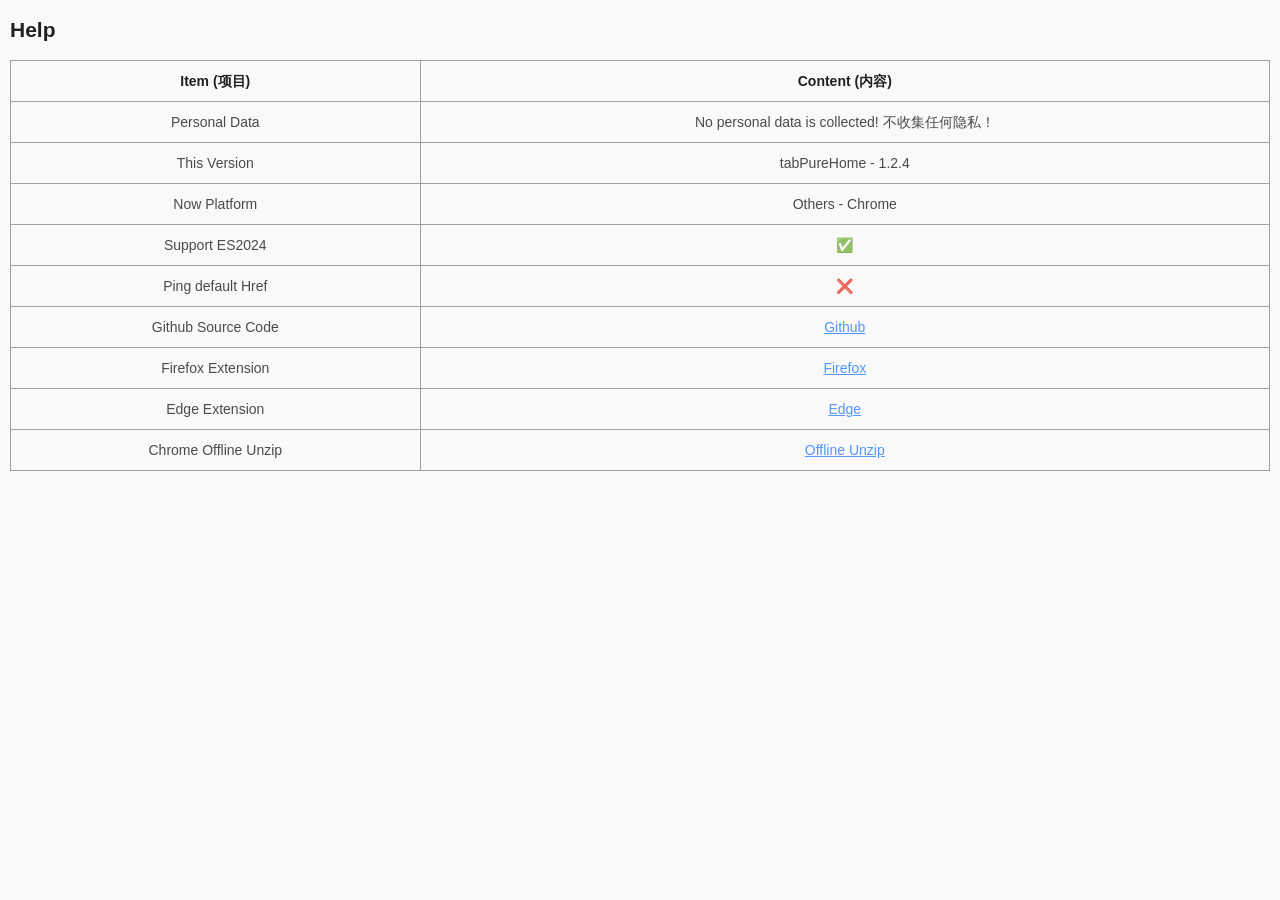
<file: pages/help/help.html>
<!DOCTYPE html>
<html lang="en">
<head>
    <meta charset="UTF-8">
    <meta name="referrer" content="no-referrer"/>
    <meta name="viewport" content="width=device-width, initial-scale=1.0, minimum-scale=1.0, maximum-scale=1.0, user-scalable=0" />
    <meta name="theme-color" content="#FFFACD">
    <title></title>
    <!--公共脚本-->
    <script src="../../common/config.js"></script>
    <script src="../../common/language.js"></script>
    <script src="../../common/md5.js"></script>
    <script src="../../common/func.js"></script>
    <link rel="stylesheet" href="../../common/theme.css">
    <link rel="icon" type="image/png" href="../../static/appicon.png" />
</head>
<body class="body font-text select-none">
    <!--页面内容-->
    <div class="app">
        <div class="app-div select-text font-text">
            <h2><span class="language-span" data-language_key="help"></span></h2>
            <table>
                <tr>
                    <th>Item (项目)</th>
                    <th>Content (内容)</th>
                </tr>
                <tr>
                    <td>Personal Data</td>
                    <td>No personal data is collected! 不收集任何隐私！</td>
                </tr>
                <tr>
                    <td>This Version</td>
                    <td id="table-td-version"></td>
                </tr>
                <tr>
                    <td>Now Platform</td>
                    <td id="table-td-platform"></td>
                </tr>
                <tr>
                    <td>Support ES2024</td>
                    <td id="table-td-es2024"></td>
                </tr>
                <tr>
                    <td>Ping default Href</td>
                    <td id="table-td-default_new_tab_href">...</td>
                </tr>
                <tr>
                    <td>Github Source Code</td>
                    <td><a class="font-blue" target="_blank" href="https://github.com/fyonecon/tabPureHome" title="Click">Github</a></td>
                </tr>
                <tr>
                    <td>Firefox Extension</td>
                    <td><a class="font-blue" target="_blank" href="https://addons.mozilla.org/zh-CN/firefox/addon/tabpurehome/" title="Click">Firefox</a></td>
                </tr>
                <tr>
                    <td>Edge Extension</td>
                    <td><a class="font-blue" target="_blank" href="https://microsoftedge.microsoft.com/addons/detail/tabpurehome/lljgccnckkcbfmifknfmkigcigkbmenk" title="Click">Edge</a></td>
                </tr>
                <tr>
                    <td>Chrome Offline Unzip</td>
                    <td><a class="font-blue" target="_blank" href="https://github.com/fyonecon/tabPureHome/archive/refs/heads/main.zip" title="Click">Offline Unzip</a></td>
                </tr>
            </table>
        </div>
    </div>

    <!--页面脚本-->
    <link rel="stylesheet" href="./help.css">
    <script src="./help.js"></script>
</body>
</html>
</file>
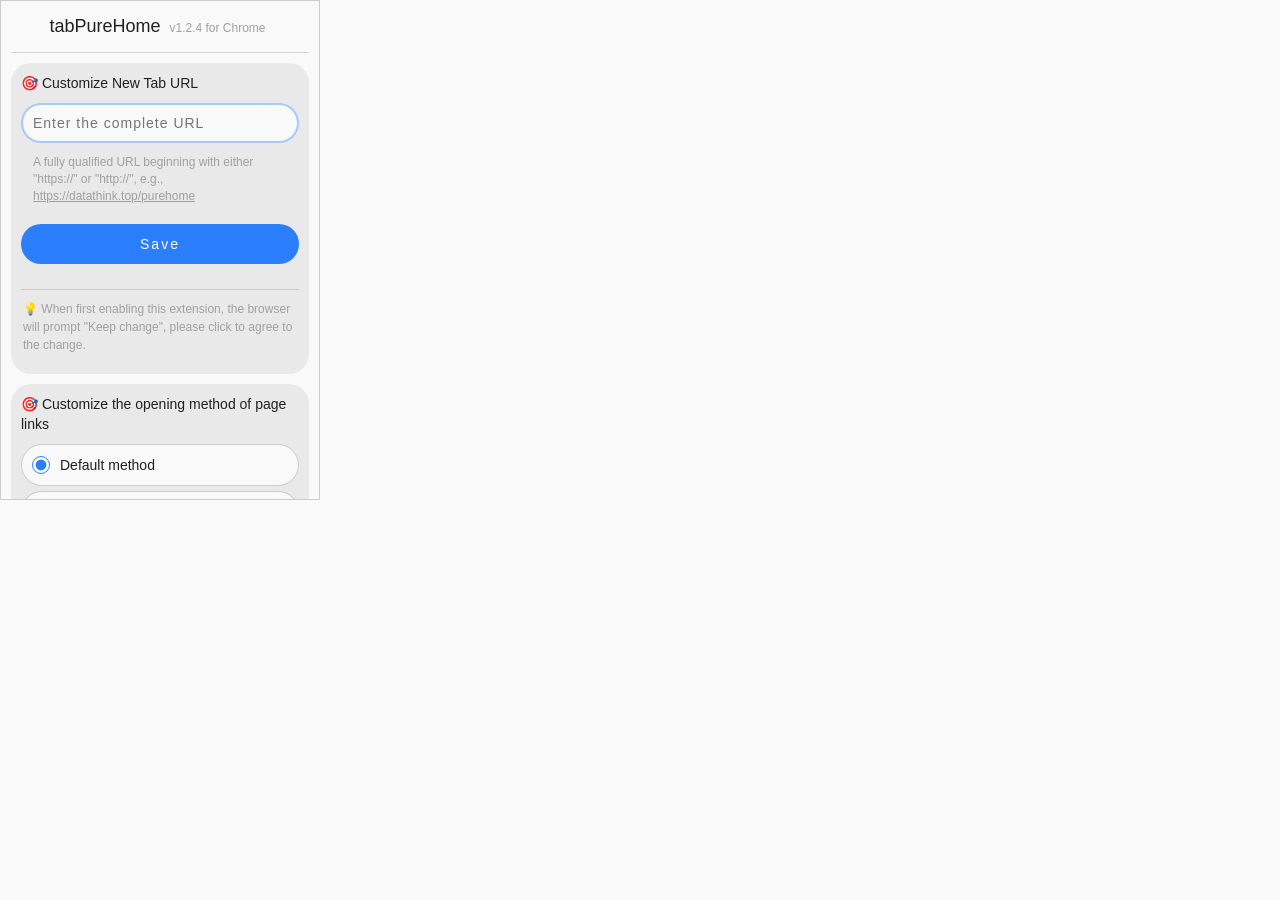
<file: pages/popup/popup.html>
<!DOCTYPE html>
<html lang="en">
<head>
    <meta charset="UTF-8">
    <meta name="referrer" content="no-referrer"/>
    <meta name="viewport" content="width=device-width, initial-scale=1.0, minimum-scale=1.0, maximum-scale=1.0, user-scalable=0" />
<!--    <meta name="theme-color" content="#FFFACD">-->
    <title></title>
    <!--公共脚本-->
    <script src="../../common/config.js"></script>
    <script src="../../common/language.js"></script>
    <script src="../../common/md5.js"></script>
    <script src="../../common/func.js"></script>
    <link rel="stylesheet" href="../../common/theme.css">
    <link rel="icon" type="image/png" href="../../static/appicon.png" />
</head>
<body class="body font-text select-none">
    <!--页面内容-->
    <div class="app app-popup scroll-y-style">

        <div class="settings-item-title center border-bottom">
            <span class="language-span font-title" data-language_key="app_name"></span>
            <span class="settings-item-version font-mini font-gray" id="settings-item-title-version"></span>
        </div>

        <div class="div-card ">
            <div class="card-li card-li-title">
                🎯 <span class="language-span font-text" data-language_key="custom_new_tab_title"></span>
            </div>
            <div class="card-li">
                <input class="input-style border-radius select-text font-text language-input" id="input-custom_new_tab_href" type="text" data-language_key="input_placeholder_custom_new_tab_href" placeholder="" maxlength="1200" title="New Tab URL" />
            </div>
            <div class="card-li input-alert">
                <span class="language-span font-mini select-text font-gray" id="input-custom_new_tab_href-alert" data-language_key="custom_new_tab_alert"></span>
                <span class="select-text" id="input-custom_new_tab_href-alert-example">
                    &nbsp;
                    <a class="font-mini font-gray" href="https://datathink.top/purehome" target="_blank" title="Click" rel="nofollow noreferrer noopener" >https://datathink.top/purehome</a>
                    &nbsp;&nbsp;&nbsp;&nbsp;&nbsp;&nbsp;
                </span>
            </div>
            <div class="card-li">
                <button class="btn-style border-radius font-text click" id="input-custom_new_tab_btn" title="Save">
                    <span class="language-span" data-language_key="custom_new_tab_btn"></span>
                </button>
            </div>
            <div class="card-li-bottom border-bottom"></div>
            <div class="card-li msg-li font-mini select-text break">
                <div><span class="language-span font-gray" data-language_key="help_msg_browser_set_change"></span></div>
            </div>
        </div>

        <div class="div-card ">
            <div class="card-li card-li-title">
                🎯 <span class="language-span font-text" data-language_key="custom_a_target"></span>
            </div>
            <div class="card-li radio-group" id="radioGroup">
                <div class="radio-option">
                    <input type="radio" name="targetMode" id="modeDefault" value="_default">
                    <label for="modeDefault">
                        <span class="language-span font-text click radio-span-click" data-language_key="custom_a_target_txt_default"></span>
                    </label>
                </div>
                <div class="radio-option">
                    <input type="radio" name="targetMode" id="modeBlank" value="_blank">
                    <label for="modeBlank">
                        <span class="language-span font-text click radio-span-click" data-language_key="custom_a_target_txt_blank"></span>
                    </label>
                </div>
                <div class="radio-option">
                    <input type="radio" name="targetMode" id="modeSelf" value="_self">
                    <label for="modeSelf">
                        <span class="language-span font-text click radio-span-click" data-language_key="custom_a_target_txt_self"></span>
                    </label>
                </div>
            </div>
            <div class="radio-alert hide" id="radioAlert">
                <span class="font-mini select-text font-gray" id="radio-custom_a_target-alert" ></span>
            </div>
            <div class="card-li-bottom border-bottom"></div>
            <div class="card-li msg-li font-mini select-text break">
                <div><span class="language-span font-gray" data-language_key="help_msg_browser_set_a_target"></span></div>
            </div>
        </div>

        <div class="div-card ">
            <div class="card-li card-li-title">
                🎯 <span class="language-span font-text" data-language_key="custom_insert_css_font"></span>
            </div>
            <div class="card-li radio-group" id="radioGroup2">
                <div class="radio-option">
                    <input type="radio" name="targetMode2" id="modeFontDefault" value="_default">
                    <label for="modeFontDefault">
                        <span class="language-span font-text click radio-span-click" data-language_key="custom_insert_css_font_default"></span>
                    </label>
                </div>
                <div class="radio-option">
                    <input type="radio" name="targetMode2" id="modeFontReplace" value="_replace">
                    <label for="modeFontReplace">
                        <span class="language-span font-text click radio-span-click" data-language_key="custom_insert_css_font_replace"></span>
                    </label>
                </div>
            </div>
            <div class="radio-alert hide" id="radioAlert2">
                <span class="font-mini select-text font-gray" id="radio-custom_insert_css_font-alert" ></span>
            </div>
            <div class="card-li-bottom border-bottom"></div>
            <div class="card-li msg-li font-mini select-text break">
                <div><span class="language-span font-gray" data-language_key="custom_insert_css_font_help"></span></div>
            </div>
        </div>

        <div class="more-div border-top">
            <a class="a-href click font-text select-none font-gray" target="_blank" rel="nofollow noreferrer noopener" title="Click" href="../help/help.html">
                <span class="language-span" data-language_key="help"></span>
            </a>
        </div>

    </div>

    <!--页面脚本-->
    <link rel="stylesheet" href="./popup.css">
    <script src="./setting_new_tab_url.js"></script>
    <script src="./setting_a_target_mode.js"></script>
    <script src="./settings_insert_css_mode.js"></script>
    <script src="../../content/common_page_data.js"></script>
    <script src="./popup.js"></script>
</body>
</html>
</file>
<file: common/theme.css>
* {
    margin: 0;
    padding: 0;
    box-sizing: border-box;
}

body, html {
    font-family: "Noto Sans SC", Roboto, "PingFang SC", "Arial", sans-serif;
    font-size: 15px;
}

/*  */

.hide{
    display: none;
}
.clear{
    clear: both;
}
img{
    width: 30px;
}

.clear{
    clear: both;
}
.float-left{
    float: left;
}
.float-right{
    float: right;
}

.center {
    text-align: center;
}

.break {
    word-break: break-all;
    word-wrap: break-word;
}

.break-ellipsis {
    text-overflow: ellipsis;
    white-space: nowrap;
}

::selection {
    color: #FCFCFC;
    background: #FF8C00;
    /*outline: thick solid #FF0000;*/
}
::-moz-selection {
    color: #FCFCFC;
    background: #FF8C00;
}

/* 滚动区域基础样式 - 兼容主流浏览器 */
.scroll-y-style {
    /* 滚动控制 */
    overflow-y: auto;
    overflow-x: hidden;
    /* 触摸行为控制 */
    touch-action: pan-y;
    /* iOS平滑滚动 */
    -webkit-overflow-scrolling: touch;
    /* Firefox滚动条样式 */
    scrollbar-width: thin;
    scrollbar-color: rgba(115, 115, 115, 0.5) transparent;
    /* 平滑滚动 */
    scroll-behavior: smooth;
}
/* WebKit内核滚动条样式 (Chrome, Safari, Edge新版) */
.scroll-y-style::-webkit-scrollbar {
    width: 8px;
    background-color: transparent;
}
.scroll-y-style::-webkit-scrollbar-thumb {
    border-radius: 8px;
    background-color: rgba(115, 115, 115, 0.5);
    min-height: 40px;
}
.scroll-y-style::-webkit-scrollbar-thumb:hover {
    background-color: rgba(115, 115, 115, 0.8);
}

.click-none {
    cursor: not-allowed;
    user-select: none;
}

.click {
    cursor: pointer;
    user-select: none;
    opacity: 1;
    /*移除btn原生点击高亮效果*/
    -webkit-tap-highlight-color: transparent;
}
.click:hover{
    opacity: 0.9;
}
.click:active {
    opacity: 0.8;
    transform: scale(1.04);
    transition: transform 0.1s linear;
}

.not-click{
    cursor: not-allowed;
}

.hover:hover {
    opacity: 0.8;
    cursor: pointer;
}

.select-none {
    -moz-user-select: none;
    -webkit-user-select: none;
    -ms-user-select: none;
    user-select: none;
}

.select-all {
    -moz-user-select: all;
    -webkit-user-select: all;
    -ms-user-select: all;
    user-select: all;
}

.select-text {
    -moz-user-select: text;
    -webkit-user-select: text;
    -ms-user-select: text;
    user-select: text;
}

.font-mini {
    font-size: 12px;
    line-height: 16px; /*1.3倍的字体大小*/
    letter-spacing: 0;
}
.font-text {
    font-size: 14px;
    line-height: 20px; /*1.5倍的字体大小*/
}
.font-title {
    font-size: 18px;
}
.font-class {
    font-size: 24px;
}
.font-white{
    color: white;
}
.font-black{
    color: black;
}
.font-gray{
    color: rgba(160,160,160, 1);
}
.font-blue{
    color: rgba(43,127,255, 1);
}
.font-orange{
    color:rgba(255,137,4, 1);
}
.font-red{
    color: rgba(231,0,11, 1);
}
.font-green{
    color: rgba(0,166,62, 1);
}

.border-radius{
    border-radius: 25px;
}

.border-bottom{
    border-bottom:1px solid rgba(160,160,160, 0.4);
}
.border-top{
    border-top:1px solid rgba(160,160,160, 0.4);
}

.a-href{
    text-decoration: none;
    outline: none;
    -webkit-tap-highlight-color: transparent;
}

/*  */

.app{
    display: contents;
}


.card-li{
    margin-bottom: 10px;
}
.card-li-bottom{
    padding-top: 15px;
}


/* 亮主题·默认主题 */
.body{
    background: #f9f9f9;
    color: #202020;
    transition: background-color 0.2s ease, color 0.2s ease;
}
.input-style{
    background: #f9f9f9;
    color: #202020;
}
.div-card{
    background: #e9e9e9;
    padding: 10px 10px;
    margin: 10px 0;
    border-radius: 20px;
}
.radio-option{
    background: #f9f9f9;
    line-height: 16px;
}

/* 暗组题 */
@media (prefers-color-scheme: dark) {
    .body{
        background: #202020;
        color: #f9f9f9;
        transition: background-color 0.2s ease, color 0.2s ease;
    }
    .input-style{
        background: #202020;
        color: #f9f9f9;
    }
    .div-card{
        background: #333333;
    }
    .radio-option{
        background: #202020;
    }

}
</file>
<file: pages/help/help.css>
.app-div{
    padding: 10px 10px;
}
table{
    width: 100%;
    border: 1px solid rgba(160,160,160, 1);
    text-align: center;
    border-collapse: collapse;
}
th{
    font-weight: bold;
    border: 1px solid rgba(160,160,160, 1);
    padding: 10px 10px;
}
td {
    font-weight: normal;
    border: 1px solid rgba(160,160,160, 1);
    padding: 10px 10px;
    opacity: 0.8;
}

.app-div > h2{
    padding: 10px 0;
    margin-bottom: 10px;
}
</file>
<file: pages/popup/popup.css>
.app-popup{
    display: block !important;
    width: 320px;
    min-height: 300px;
    max-height: 500px;
    padding: 0 10px 10px 10px;
    border: 1px solid rgba(160,160,160, 0.5);
}


.settings-item-title{
    padding: 15px 10px;
}


.input-alert{
    line-height: 16px !important;
    padding: 0 12px 10px 12px;
}
.radio-alert{
    line-height: 16px !important;
    padding: 0 12px 10px 12px;
}


.input-style{
    outline: none;
    height: 40px;
    width: 100%;
    padding: 5px 10px;
    letter-spacing: 1px;
    border: 2px solid rgba(43,127,255, 0.4);
}
.input-style:focus{
    border: 2px solid rgba(43,127,255, 1);
}
.btn-style{
    height: 40px;
    width: 100%;
    background-color: rgba(43,127,255, 1);
    color: #FCFCFC;
    text-align: center;
    letter-spacing: 2px;
    outline: none;
    border: none;
}


.settings-item-version{
    padding: 0 5px;
}
.settings-item-a{
    text-decoration: none;
}
.msg-li{
    line-height: 18px !important;
    padding: 10px 2px 0 2px;
}
.card-li-title{
    line-height: 18px !important;
}


.radio-group {
    display: flex;
    gap: 5px;
    flex-wrap: wrap;
}
.radio-option {
    display: flex;
    width: 100%;
    align-items: center;
    gap: 10px;
    cursor: pointer;
    padding: 0 10px;
    border-radius: 25px;
    transition: all 0.2s ease;
    border: 1px solid rgba(160,160,160, 0.5);
}
.radio-option input {
    accent-color: rgba(43,127,255, 1);
    width: 18px;
    height: 18px;
    margin: 0;
    cursor: pointer;
}
.radio-span-click{
    display: block;
    padding: 10px 0;
    min-width: 220px;
}

.more-div{
    padding: 10px 0 5px 0;
    text-align: center;
}
.more-div > a{
    padding: 2px 10px;
}
</file>
